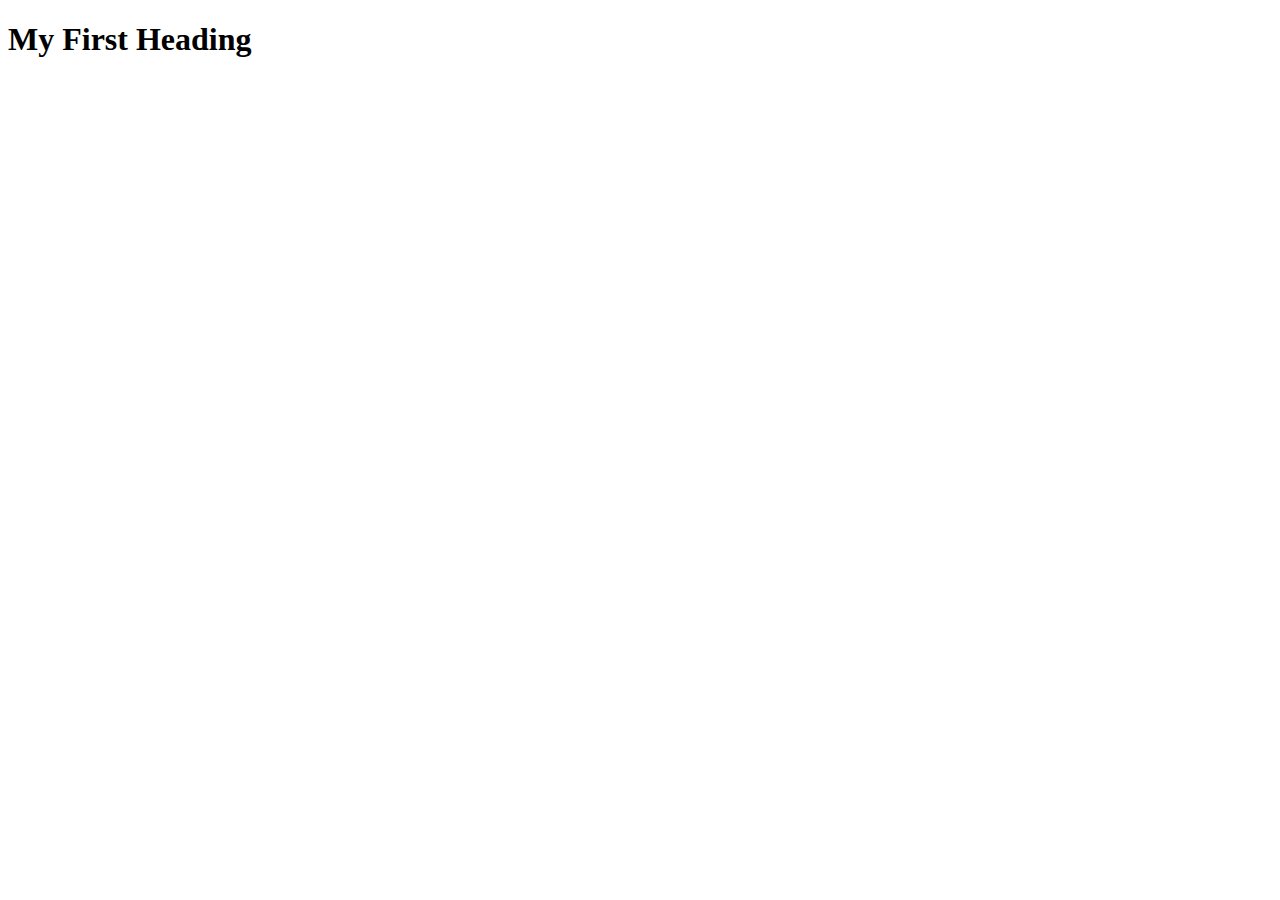
<file: Mainpage.html>
<!DOCTYPE html>
<html lang="en">
<head>
    <meta charset="UTF-8">
    <meta http-equiv="X-UA-Compatible" content="IE=edge">
    <meta name="viewport" content="width=device-width, initial-scale=1.0">
    <title>Document</title>
</head>
<body>
    <h1>My First Heading</h1>
</body>
</html>
</file>
